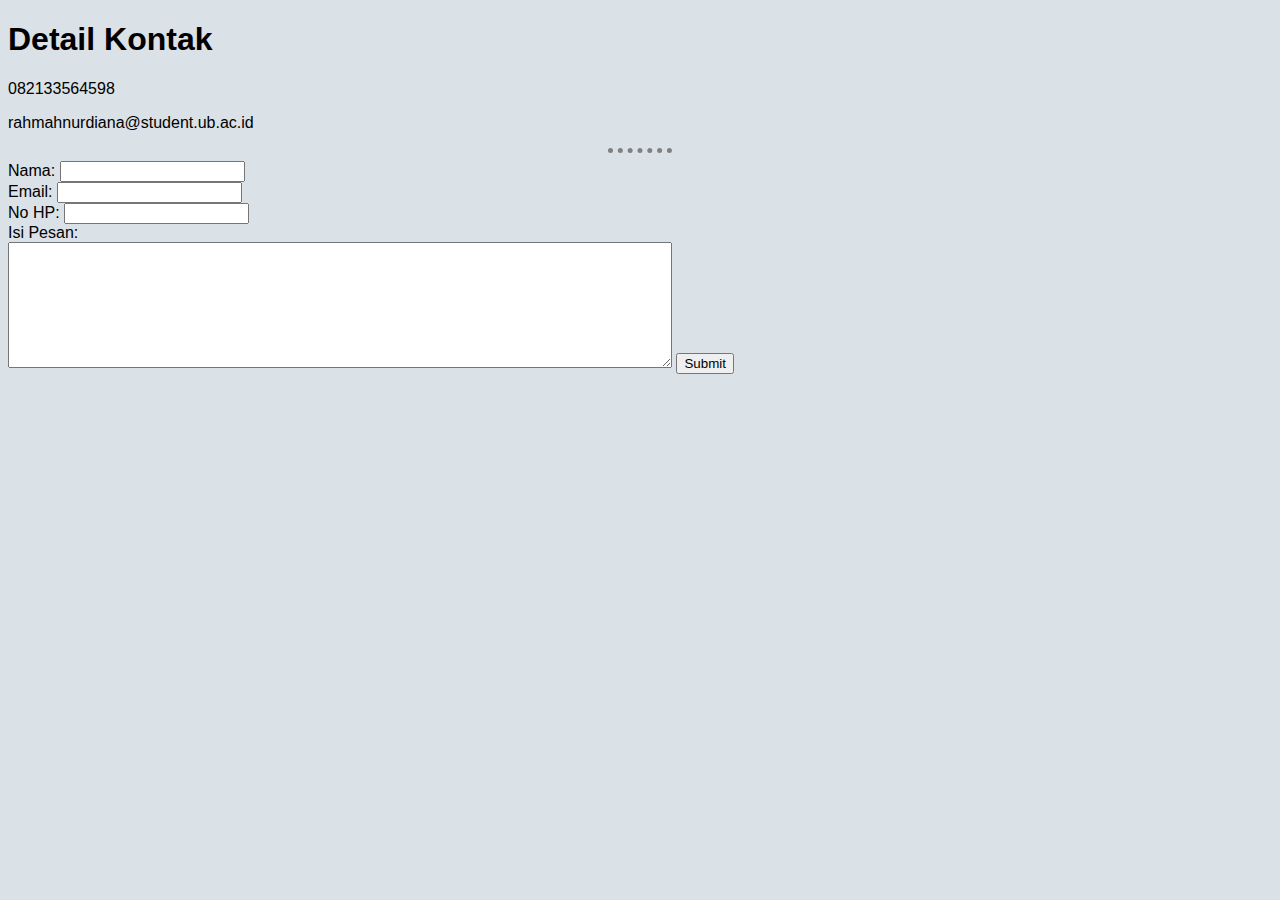
<file: hubungi_saya.html>
<!DOCTYPE html>
<!--
To change this license header, choose License Headers in Project Properties.
To change this template file, choose Tools | Templates
and open the template in the editor.
-->
<html>
    <head>
        <title>TODO supply a title</title>
        <link rel="stylesheet" href="css/styles.css">
        <meta charset="UTF-8">
        <meta name="viewport" content="width=device-width, initial-scale=1.0">
    </head>
    <body>
        <h1>Detail Kontak</h1>
        <p>082133564598</p>
        <p>rahmahnurdiana@student.ub.ac.id</p>
        <hr>
        <form action="mailto:rahmahnurdiana@student.ub.ac.id" method="post" enctype="text/plain">
            <label>Nama:</label>
            <input type="text" name="Nama" value=""><br>
            <label>Email:</label>
            <input type="email" name="Email" value=""><br>
            <label>No HP:</label>
            <input type="text" name="No HP" value=""><br>
            <label>Isi Pesan:</label><br>
            <textarea name="Isi Pesan" rows="8" cols="80"></textarea>
            <input type="submit" name="">
        </form>
    </body>
</html>
</file>
<file: css/styles.css>
<style>
    
    *{
    }
   
        body {
            background-color: #dae1e7;
            font: 1em "Fira Sans", sans-serif; 
            
            
        }   
        
                
        h3{
          color: #00909e;  
            
        }
        
        hr {
            
            border-style: none;
            border-top-style: dotted;
            border-color: grey;
            border-width: 5px;
            width: 5%;
        } 
        
        
       /********************************/
       
        .pengalaman{
           
            border-collapse:collapse;
            margin: 25px 0;
            font-size: 0.9em;
            min-width: 400px;
            border-radius: 5px 5px 0 0;
            font: 1em "Roboto", sans-serif
        }
        
        .pengalaman tbody tr{
            border-bottom: 1px solid white;
            
        }
        .pengalaman tbody:last-of-type{
            border-bottom: 2px solid #009879;
        }
        
        .pengalaman th{
            background-color: #009879;
            color: white;
            text-align: left;
            font-weight: bold;
            padding: 12px 15px;
        }
        
        .pengalaman td{
            padding: 12px 15px;
        }
        
        .matkul{
           
            border-collapse:collapse;
            margin: 25px 0;
            font-size: 0.9em;
            min-width: 400px;
            border-radius: 5px 5px 0 0;
            padding: 60px;
            font: 1em "Calibri", sans-serif
        }
        
       
        .matkul tbody tr{
            border-bottom: 1px solid white;
            
        }
        .matkul tbody:last-of-type{
            border-bottom: 2px solid #27496d;
        }
        
        .matkul th{
            background-color: #27496d;
            color: white;
            text-align: left;
            font-weight: bold;
            padding: 12px 15px;
            
        }
        
        .matkul td{
            padding: 12px 15px;
        }
        
        #nama{
           color: #142850;
           font: 2em "Arial", serif;
           font-weight: bold;
           
        }
    </style>
</file>
